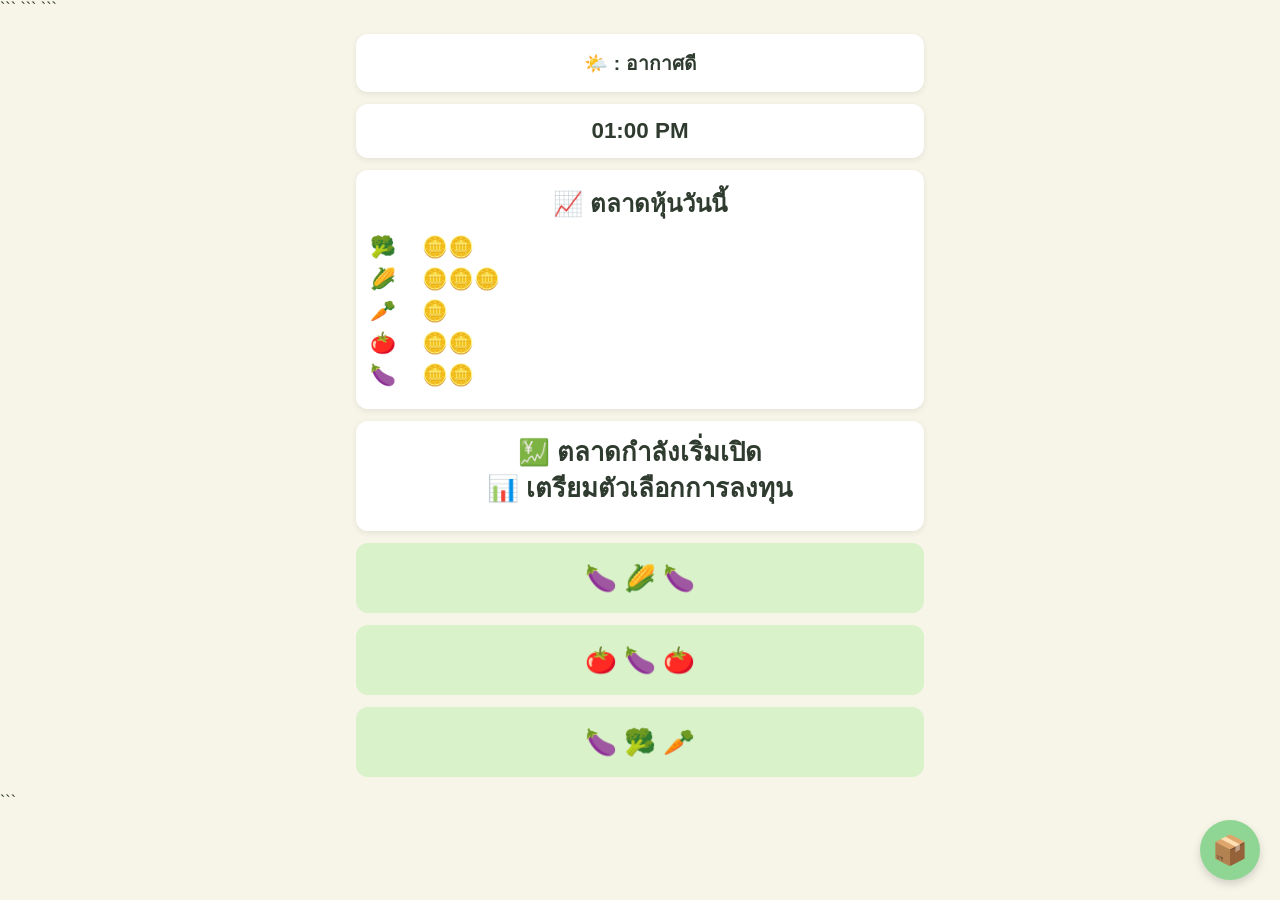
<file: index.html>
<!DOCTYPE html>

<html lang="th">
<head>
    <meta charset="UTF-8">
    <meta name="viewport" content="width=device-width, initial-scale=1.0">
    <title>Sproutfolio 👑 Alpha Test 0.0.1</title>

```
<!-- CSS -->
<link rel="stylesheet" href="css/style.css">
```

</head>
<body>

```
<!-- =========================
     หน้าหลักเกม
========================== -->
<main class="game-container">

    <!-- สภาพอากาศ -->
    <section class="weather-box">
        <span id="weatherText">🌤️ : อากาศดี</span>
    </section>

    <!-- เวลา -->
    <section class="time-box">
        <span id="timeText">01:00 PM</span>
    </section>

    <!-- ตลาดหุ้น -->
    <section class="market-box">

        <h2>📈 ตลาดหุ้นวันนี้</h2>

        <div id="marketList">

            <div class="market-row">
                <span class="veg">🥦</span>
                <span id="stock-broccoli">❌</span>
            </div>

            <div class="market-row">
                <span class="veg">🌽</span>
                <span id="stock-corn">❌</span>
            </div>

            <div class="market-row">
                <span class="veg">🥕</span>
                <span id="stock-carrot">❌</span>
            </div>

            <div class="market-row">
                <span class="veg">🍅</span>
                <span id="stock-tomato">❌</span>
            </div>

            <div class="market-row">
                <span class="veg">🍆</span>
                <span id="stock-eggplant">❌</span>
            </div>

        </div>

    </section>

    <!-- กล่องข้อความเหตุการณ์ ขึ้นครั้งแรก-->
    <section class="event-box">

        <div id="eventLog"></div>

    </section>

    <!-- การ์ด 3 ใบ -->
    <section class="cards-container">

        <button class="card" id="card1">
            🥦 🥦 🌽
        </button>

        <button class="card" id="card2">
            🥕 🍅 🌽
        </button>

        <button class="card" id="card3">
            🍆 🍆 🍆
        </button>

    </section>

</main>

<!-- =========================
     ปุ่มเปิดคลัง
========================== -->
<button id="inventoryBtn" class="inventory-btn">
    📦
</button>

<!-- =========================
     Popup คลัง
========================== -->
<div id="inventoryModal" class="modal hidden">

    <div class="modal-content">

        <h2>📦 คลังเก็บผัก 📦</h2>

        <div class="inventory-grid">

            <!-- ผู้เล่น -->
            <div>

                <h3>👤</h3>

                <p>🥦 : <span id="player-broccoli">0</span></p>
                <p>🌽 : <span id="player-corn">0</span></p>
                <p>🥕 : <span id="player-carrot">0</span></p>
                <p>🍅 : <span id="player-tomato">0</span></p>
                <p>🍆 : <span id="player-eggplant">0</span></p>

            </div>

            <!-- บอท -->
            <div>

                <h3>🤖</h3>

                <p>🥦 : <span id="bot-broccoli">0</span></p>
                <p>🌽 : <span id="bot-corn">0</span></p>
                <p>🥕 : <span id="bot-carrot">0</span></p>
                <p>🍅 : <span id="bot-tomato">0</span></p>
                <p>🍆 : <span id="bot-eggplant">0</span></p>

            </div>

        </div>

        <button id="closeInventory">
            ปิดคลัง
        </button>

    </div>

</div>



<!-- =========================
     หน้าจบเกม (NEW PAGE)
========================== -->
<div id="endGameScreen" class="end-screen hidden">

    <div class="end-content">

        <h1 id="endTitle">🎉 ยินดีด้วย 🎉</h1>

        <p id="endMessage"></p>

        <div class="score-box">
            <p id="endPlayerScore"></p>
            <p id="endBotScore"></p>
        </div>

        <button id="restartBtn">เริ่มใหม่</button>

    </div>

</div>

<!-- =========================
     JavaScript
========================== -->
<script src="data/vegetables.js"></script>

<script src="js/market-system.js"></script>

<script src="js/ui.js"></script>

<script src="js/save-system.js"></script>

<script src="js/game-core.js"></script>
```

</body>
</html>
</file>
<file: css/style.css>
/* ========================================
   Sproutfolio 👑 Alpha Test 0.0.1
   style.css
======================================== */

/* รีเซ็ตพื้นฐาน */

*{
    margin:0;
    padding:0;
    box-sizing:border-box;
}

body{
    background:#f7f4e8;
    color:#2f3b2f;
    font-family:Arial, Helvetica, sans-serif;
    min-height:100vh;
}

/* =========================
   โครงหลัก
========================= */

.game-container{
    max-width:600px;
    margin:0 auto;
    padding:16px;
}

/* =========================
   กล่องทั่วไป
========================= */

.weather-box,
.time-box,
.market-box,
.event-box{
    background:#ffffff;
    border-radius:12px;
    padding:14px;
    margin-bottom:12px;
    box-shadow:0 2px 6px rgba(0,0,0,0.08);
}

/* =========================
   สภาพอากาศ
========================= */

.weather-box{
    text-align:center;
    font-size:1.2rem;
    font-weight:bold;
}

/* =========================
   เวลา
========================= */

.time-box{
    text-align:center;
    font-size:1.4rem;
    font-weight:bold;
}

/* =========================
   ตลาดหุ้น
========================= */

.market-box h2{
    text-align:center;
    margin-bottom:12px;
}

.market-row{
    display:flex;
    align-items:center;
    gap:12px;
    margin-bottom:8px;
    font-size:1.3rem;
}

.veg{
    width:40px;
}

/* =========================
   กล่องข้อความ
========================= */

.event-box{
    min-height: 110px;
    max-height: 110px;   /* 👈 ล็อกไว้เลย */
    overflow: hidden;    /* 👈 กันข้อความดันกล่อง */
}

#eventLog{
    white-space: pre-line;   /* ทำให้ \n ขึ้นบรรทัดใหม่ */
    text-align: center;

    font-weight: bold;
    line-height: 1.4;

    /* 📱 สำคัญมาก: auto resize */
    font-size: clamp(1rem, 4vw, 1.6rem);

    /* กันข้อความล้นมือถือ */
    word-break: break-word;
    overflow-wrap: break-word;
}

/* =========================
   การ์ด
========================= */

.cards-container{
    display:flex;
    flex-direction:column;
    gap:12px;
}

.card{
    width:100%;
    border:none;
    border-radius:12px;
    background:#d9f2c9;
    padding:20px;
    font-size:1.6rem;
    cursor:pointer;
    transition:0.2s;
}

.card:hover{
    transform:scale(1.02);
}

.card:active{
    transform:scale(0.98);
}

.card:disabled{
    opacity:0.6;
    cursor:not-allowed;
}

/* =========================
   ปุ่มคลัง
========================= */

.inventory-btn{
    position:fixed;
    right:20px;
    bottom:20px;

    width:60px;
    height:60px;

    border:none;
    border-radius:50%;

    font-size:1.8rem;

    cursor:pointer;

    background:#8fd694;

    box-shadow:0 4px 8px rgba(0,0,0,0.15);
}

/* =========================
   Popup
========================= */

.modal{
    position:fixed;
    inset:0;

    display:flex;
    align-items:center;
    justify-content:center;

    background:rgba(0,0,0,0.5);

    z-index:100;
}


    .modal-content{
    text-align: center;

    width:90%;
    max-width:450px;

    background:white;

    border-radius:14px;

    padding:20px;
}

.inventory-grid{
    display:flex;
    justify-content:space-between;

    margin-top:15px;
    margin-bottom:15px;
}

.inventory-grid h3{
    text-align:center;
    margin-bottom:10px;
}

/* =========================
   ปุ่มทั่วไป
========================= */

button{
    font-size:1rem;
}

#closeInventory,
#restartBtn{
    width:100%;

    border:none;

    border-radius:10px;

    padding:12px;

    background:#8fd694;

    cursor:pointer;
}

/* =========================
   Utility
========================= */

.hidden{
    display:none;
}

/* =========================
   มือถือ
========================= */

@media(max-width:480px){

    .card{
        font-size:1.4rem;
        padding:18px;
    }

    .market-row{
        font-size:1.2rem;
    }

}
.result-screen {
    z-index: 9999;
}

/* =========================
   END GAME SCREEN (NEW PAGE)
========================= */

.end-screen {
    position: fixed;
    inset: 0;
    background: #f7f4e8;
    display: flex;
    align-items: center;
    justify-content: center;
    z-index: 9999;
}

.end-content {
    text-align: center;
    padding: 20px;
}

.end-content h1 {
    font-size: 2rem;
    margin-bottom: 10px;
}

.end-content p {
    margin: 8px 0;
    font-size: 1.1rem;
}

.score-box {
    margin: 15px 0;
}

.hidden {
    display: none;
}
</file>
